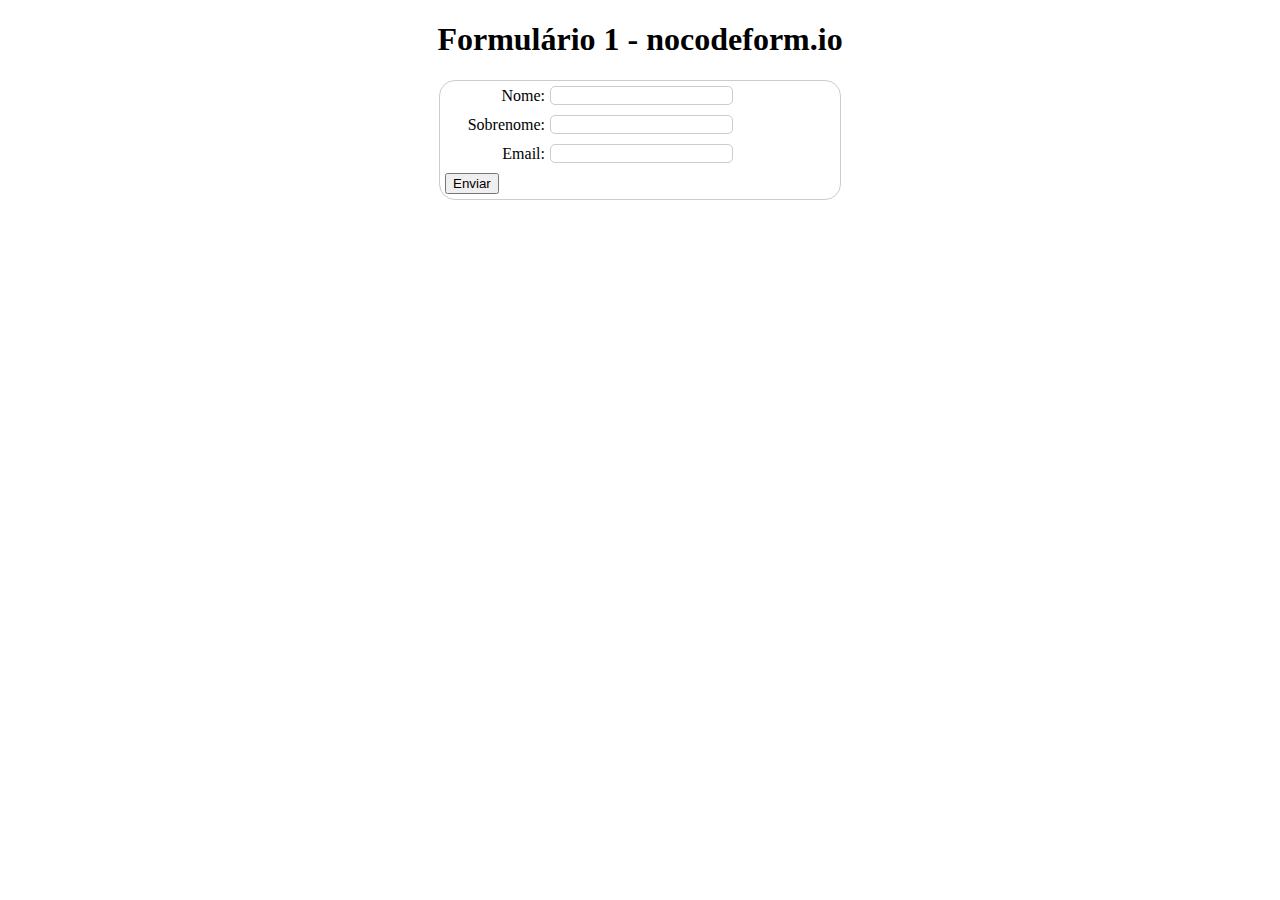
<file: aula3/index.html>
<!DOCTYPE html>
<html lang="en">
<head>
    <meta charset="UTF-8">
    <meta name="viewport" content="width=device-width, initial-scale=1.0">
    <title>Formulário 1</title>
    <link rel="stylesheet" href="style.css">
</head>
<body>
    <h1>Formulário 1 - nocodeform.io</h1>
    <form action="https://nocodeform.io/f/65269da43ded9fa7c2ac6abd" method="post">
        <ul>
            <li>
                <label for="firstname">Nome:</label>
                <input type="text" id="firstname" name="firstname"/>
            </li>
            <li>
                <label for="lastname">Sobrenome:</label>
                <input type="text" id="lastname" name="lastname"/>
            </li>
            <li>
                <label for="email">Email:</label>
                <input type="email" id="email" name="email"/>
            </li>
            <li>
                <button type="submit">Enviar</button>
            </li>
        </ul>
    </form>
    
</body>
</html>
</file>
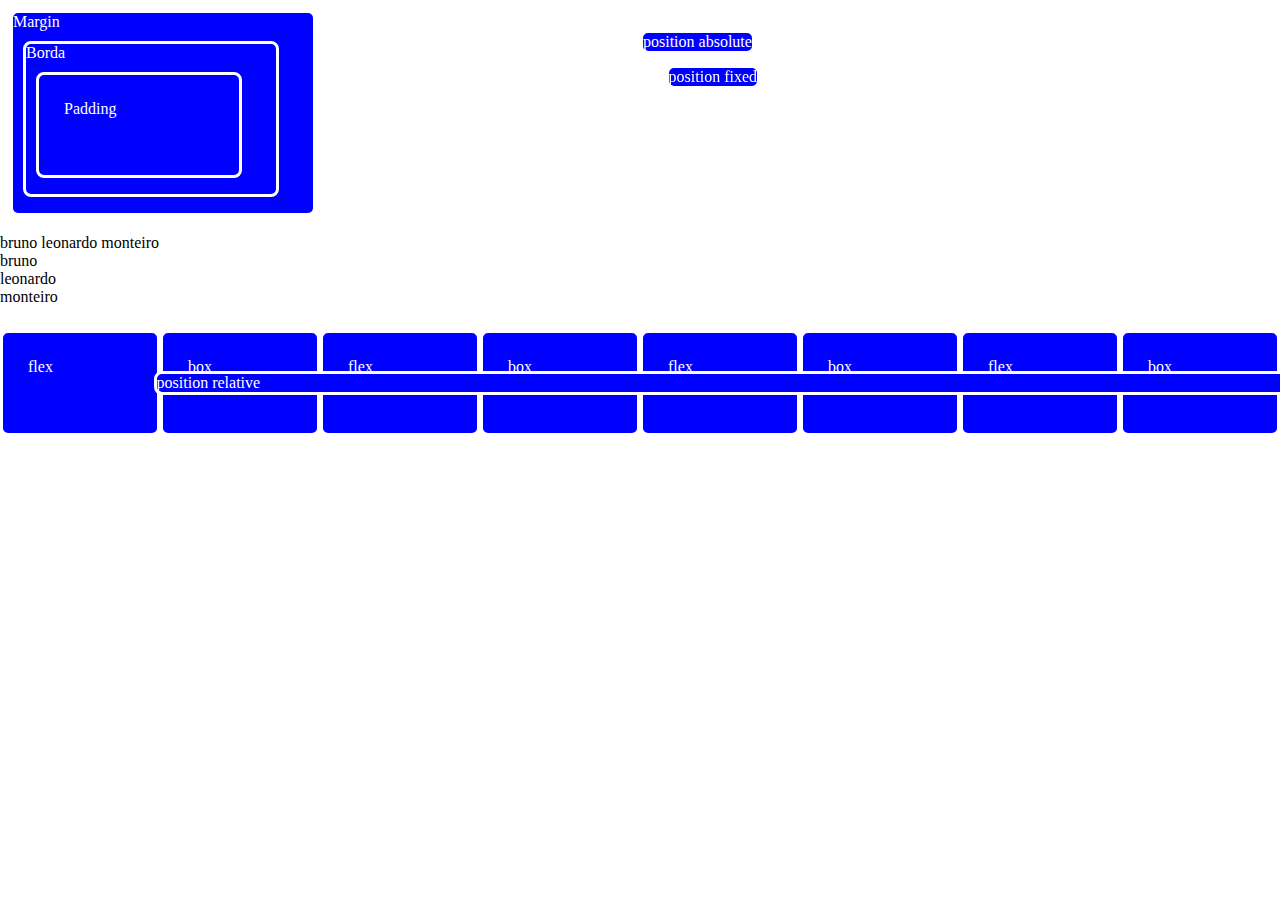
<file: aula5/index.html>
<!DOCTYPE html>
<html lang="en">

<head>
    <meta charset="UTF-8">
    <meta name="viewport" content="width=device-width, initial-scale=1.0">
    <title>Margin, padding e border</title>
    <link rel="stylesheet" href="style.css">
</head>

<body>
    <div class="bloco">
        Margin
        <div class="borda">
            Borda
            <div class="borda pad">
                Padding
            </div>
        </div>
    </div>

    <br>

    <span>bruno</span>
    <span>leonardo</span>
    <span>monteiro</span>

    <br>

    <div>bruno</div>
    <div>leonardo</div>
    <div>monteiro</div>

    <div class="relative">position relative</div>
    <div class="fixed">position fixed</div>
    <div class="absolute">position absolute</div>

    <span style="display:flex">
        <div class="pad">flex</div>
        <div class="pad">box</div>
        <div class="pad">flex</div>
        <div class="pad">box</div>
        <div class="pad">flex</div>
        <div class="pad">box</div>
        <div class="pad">flex</div>
        <div class="pad">box</div>
    </span>
</body>

</html>
</file>
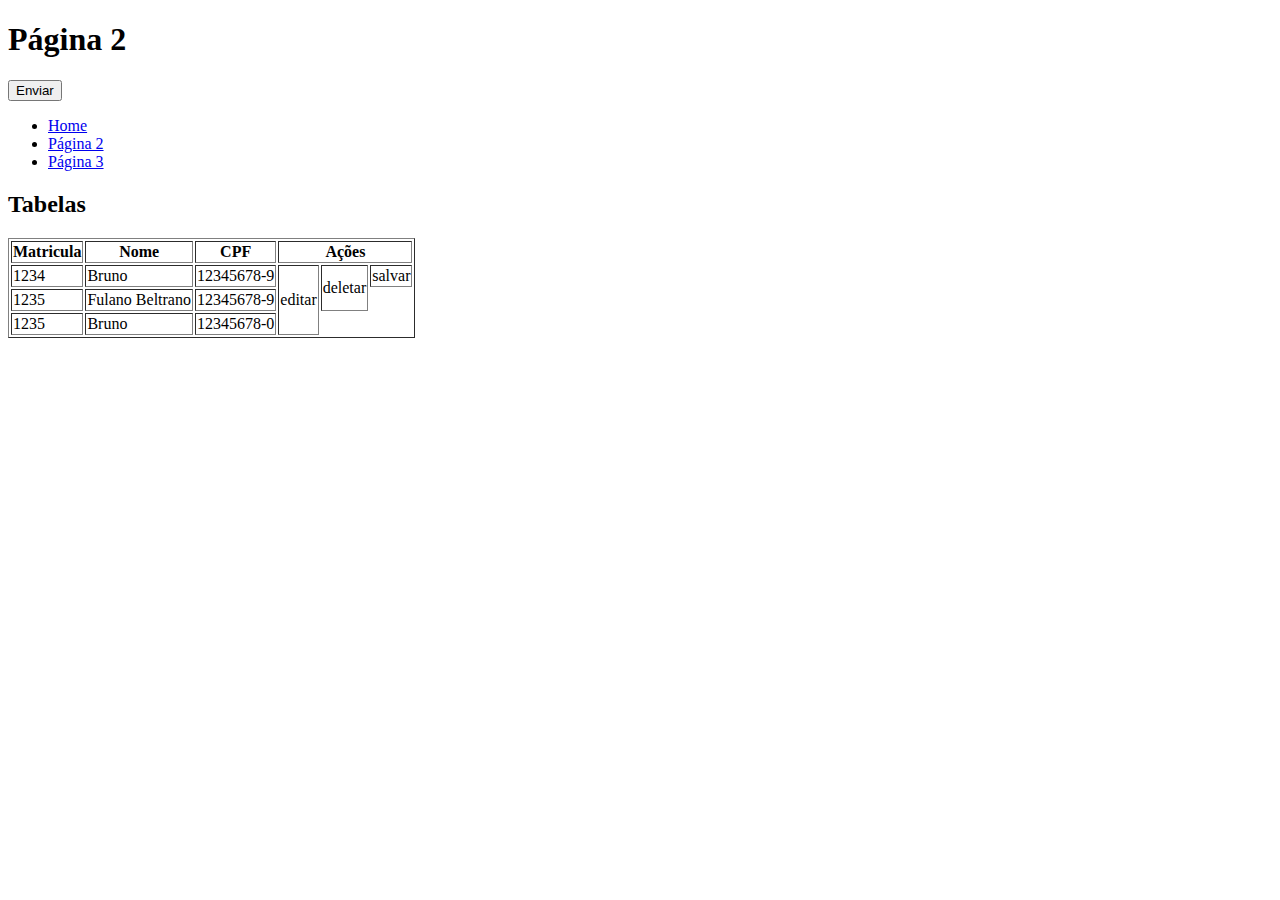
<file: aula2/pagina2.html>
<!DOCTYPE html>
<html lang="en">
<head>
    <meta charset="UTF-8">
    <meta name="viewport" content="width=device-width, initial-scale=1.0">
    <title>Página 2</title>
</head>
<body>
    <h1>Página 2</h1>
    <button>Enviar</button>
    <nav>
        <ul>
            <li>
                <a href="index.html">Home</a>
            </li>
            <li>
                <a href="#">Página 2</a>
            </li> 
            <li>
                <a href="pagina3.html">Página 3</a>
            </li> 
        </ul>
    </nav>

    <h2>Tabelas</h2>
    <table border="1">
        <thead>
            <tr>
                <th>Matricula</th>
                <th>Nome</th>
                <th>CPF</th>
                <th colspan="3">Ações</th></th>
            </tr>
        </thead>
        <tbody>
            <tr>
                <td>1234</td>
                <td>Bruno</td>
                <td>12345678-9</td>
                <td rowspan="3">editar</td>
                <td rowspan="2">deletar</td>
                <td>salvar</td>
            </tr>
            <tr>
                <td>1235</td>
                <td>Fulano Beltrano</td>
                <td>12345678-9</td>
            </tr>
            <tr>
                <td>1235</td>
                <td>Bruno</td>
                <td>12345678-0</td>
            </tr>
        </tbody>
    </table>
    
</body>
</html>
</file>
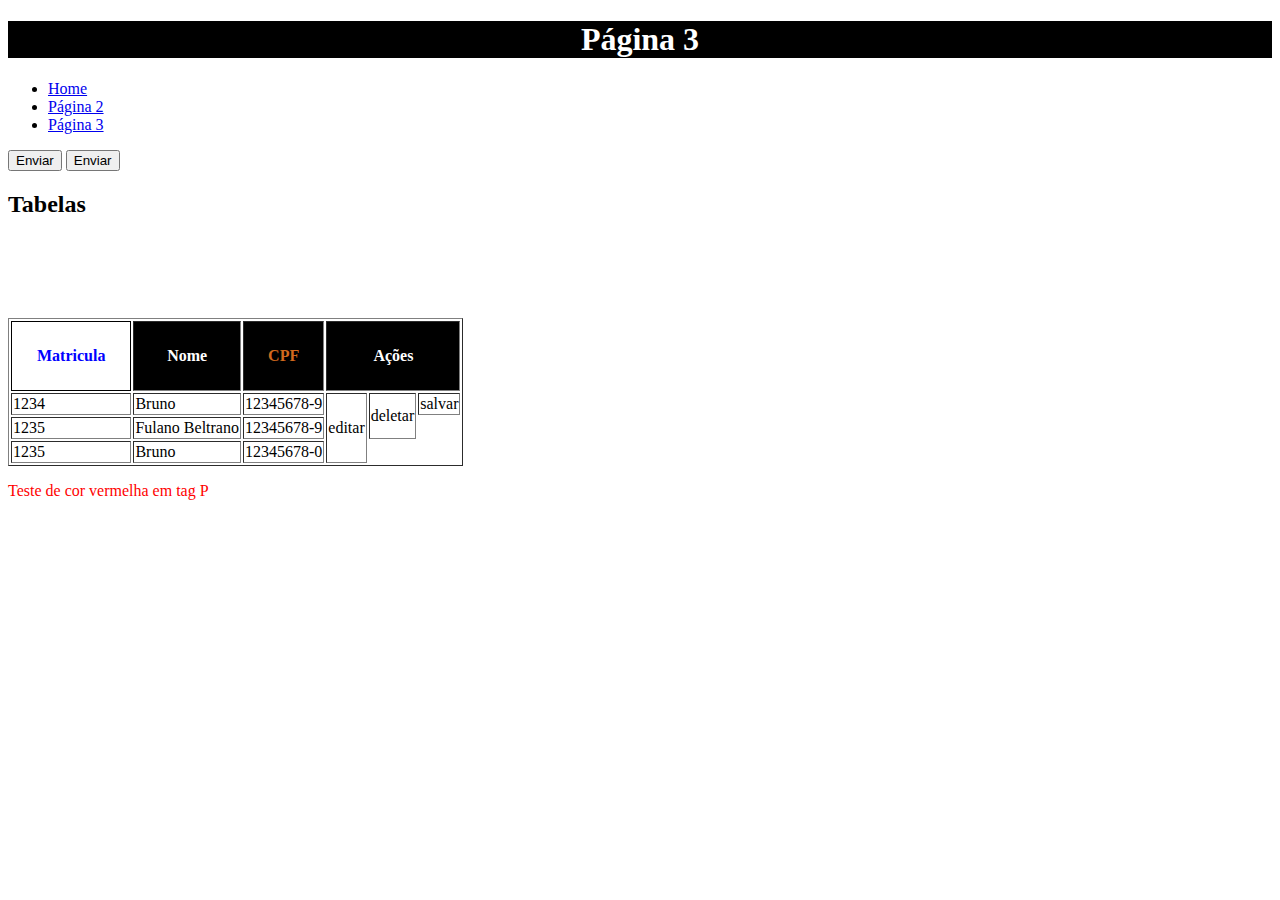
<file: aula2/pagina3.html>
<!DOCTYPE html>
<html lang="en">
<head>
    <meta charset="UTF-8">
    <meta name="viewport" content="width=device-width, initial-scale=1.0">
    <title>Página 3</title>
    <link rel="stylesheet" href="style.css">
    <style type="text/css">
        p {
          color: red;
        }
    </style>
</head>
<body>
    <h1 class="minhaclasse">Página 3</h1>
    <nav>
        <ul>
            <li>
                <a href="index.html">Home</a>
            </li>
            <li>
                <a href="pagina2.html">Página 2</a>
            </li> 
            <li>
                <a href="pagina3.html">Página 3</a>
            </li> 
        </ul>
    </nav>

    <button>Enviar</button>
    <button>Enviar</button>
    <h2 style="margin-bottom: 100px;">Tabelas</h2>
    <table border="1">
        <thead>
            <tr>
                <th style="color:blue; padding: 25px; border: 1px solid black;">Matricula</th>
                <th class="minhaclasse">Nome</th>
                <th id="cpf">CPF</th>
                <th class="minhaclasse" colspan="3">Ações</th></th>
            </tr>
        </thead>
        <tbody>
            <tr>
                <td>1234</td>
                <td>Bruno</td>
                <td>12345678-9</td>
                <td rowspan="3">editar</td>
                <td rowspan="2">deletar</td>
                <td>salvar</td>
            </tr>
            <tr>
                <td>1235</td>
                <td>Fulano Beltrano</td>
                <td>12345678-9</td>
            </tr>
            <tr>
                <td>1235</td>
                <td>Bruno</td>
                <td>12345678-0</td>
            </tr>
        </tbody>
    </table>
    
    <p>Teste de cor vermelha em tag P</p>
</body>
</html>
</file>
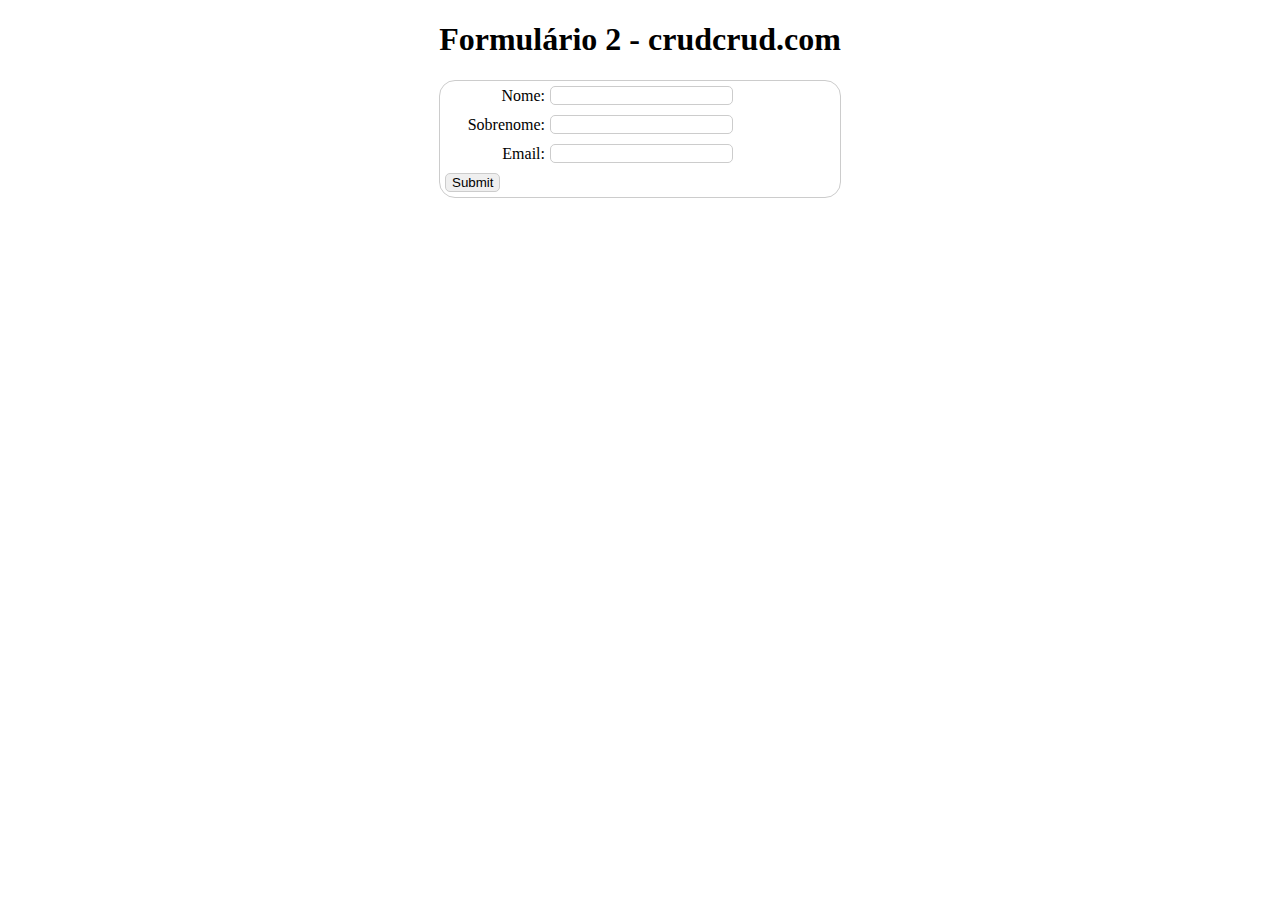
<file: aula3/formulario.html>
<!DOCTYPE html>
<html lang="en">
<head>
    <meta charset="UTF-8">
    <meta name="viewport" content="width=device-width, initial-scale=1.0">
    <title>Formulário 2</title>
    <link rel="stylesheet" href="style.css">
</head>
<body>
    <h1>Formulário 2 - crudcrud.com</h1>
    <form>
        <ul>
            <li>
                <label for="firstname">Nome:</label>
                <input type="text" id="firstname" name="firstname"/>
            </li>
            <li>
                <label for="lastname">Sobrenome:</label>
                <input type="text" id="lastname" name="lastname"
                oninvalid="alert('Sobrenome deve conter 3 ou mais caracteres');" pattern=".{3,}"/>
            </li>
            <li>
                <label for="email">Email:</label>
                <input type="email" id="email" name="email"/>
            </li>
            <li>
                <input type="submit" onclick="postJSON()">
            </li>
        </ul>
    </form>
    <script>
        async function postJSON() {
            const formData = new FormData(document.querySelector('form'))
            const firstname = formData.get("firstname")
            const lastname = document.getElementById("lastname").value;
            const email = formData.get("email")
            try {
                const response = fetch("https://crudcrud.com/api/338a10b3dec84cf0ad59d863c95b3b19/aula3", {
                    method: "POST",
                    headers: {
                        "Content-Type": "application/json",
                    },
                    body: JSON.stringify({
                        firstname: firstname,
                        lastname: lastname,
                        email: email
                    }),
                }).then(result => {
                    console.log('Success:', result);
                });
            } catch (error) {
                console.error("Error:", error);
            }
        }
    </script>
</body>
</html>
</file>
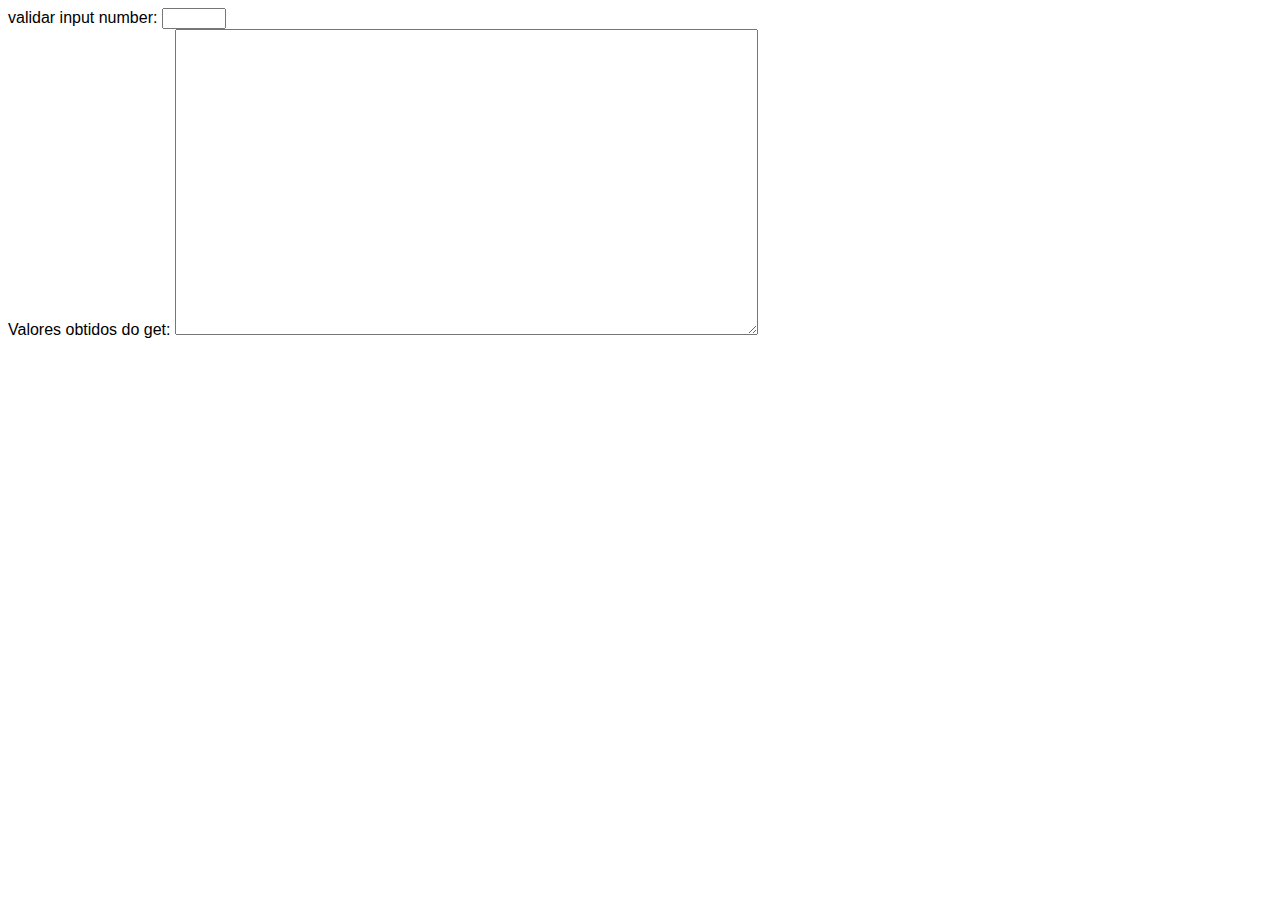
<file: aula4/duvidas.html>
<!DOCTYPE html>
<html lang="en">

<head>
    <meta charset="UTF-8">
    <meta name="viewport" content="width=device-width, initial-scale=1.0">
    <title>Document</title>
    <link rel="stylesheet" href="style.css">
</head>

<body>
    <form action="">

        <label for="age">validar input number:</label>
        <input type="number" id="age" min="1" max="100" step="1">

    </form>

    <label for="data">Valores obtidos do get:</label>
    <textarea id="data" rows="20" cols="70"></textarea>


</body>
<script>
    function getData() {
        fetch("https://crudcrud.com/api/52f5d08ceda64b7d84c0b0f3aae78bc3/aula3", {
            method: "GET",
            headers: {
                "Content-Type": "application/json",
            },
        })
        .then(response => response.text())
        .then(text => document.getElementById("data").value = text);
    }

    getData();
</script>

</html>
</file>
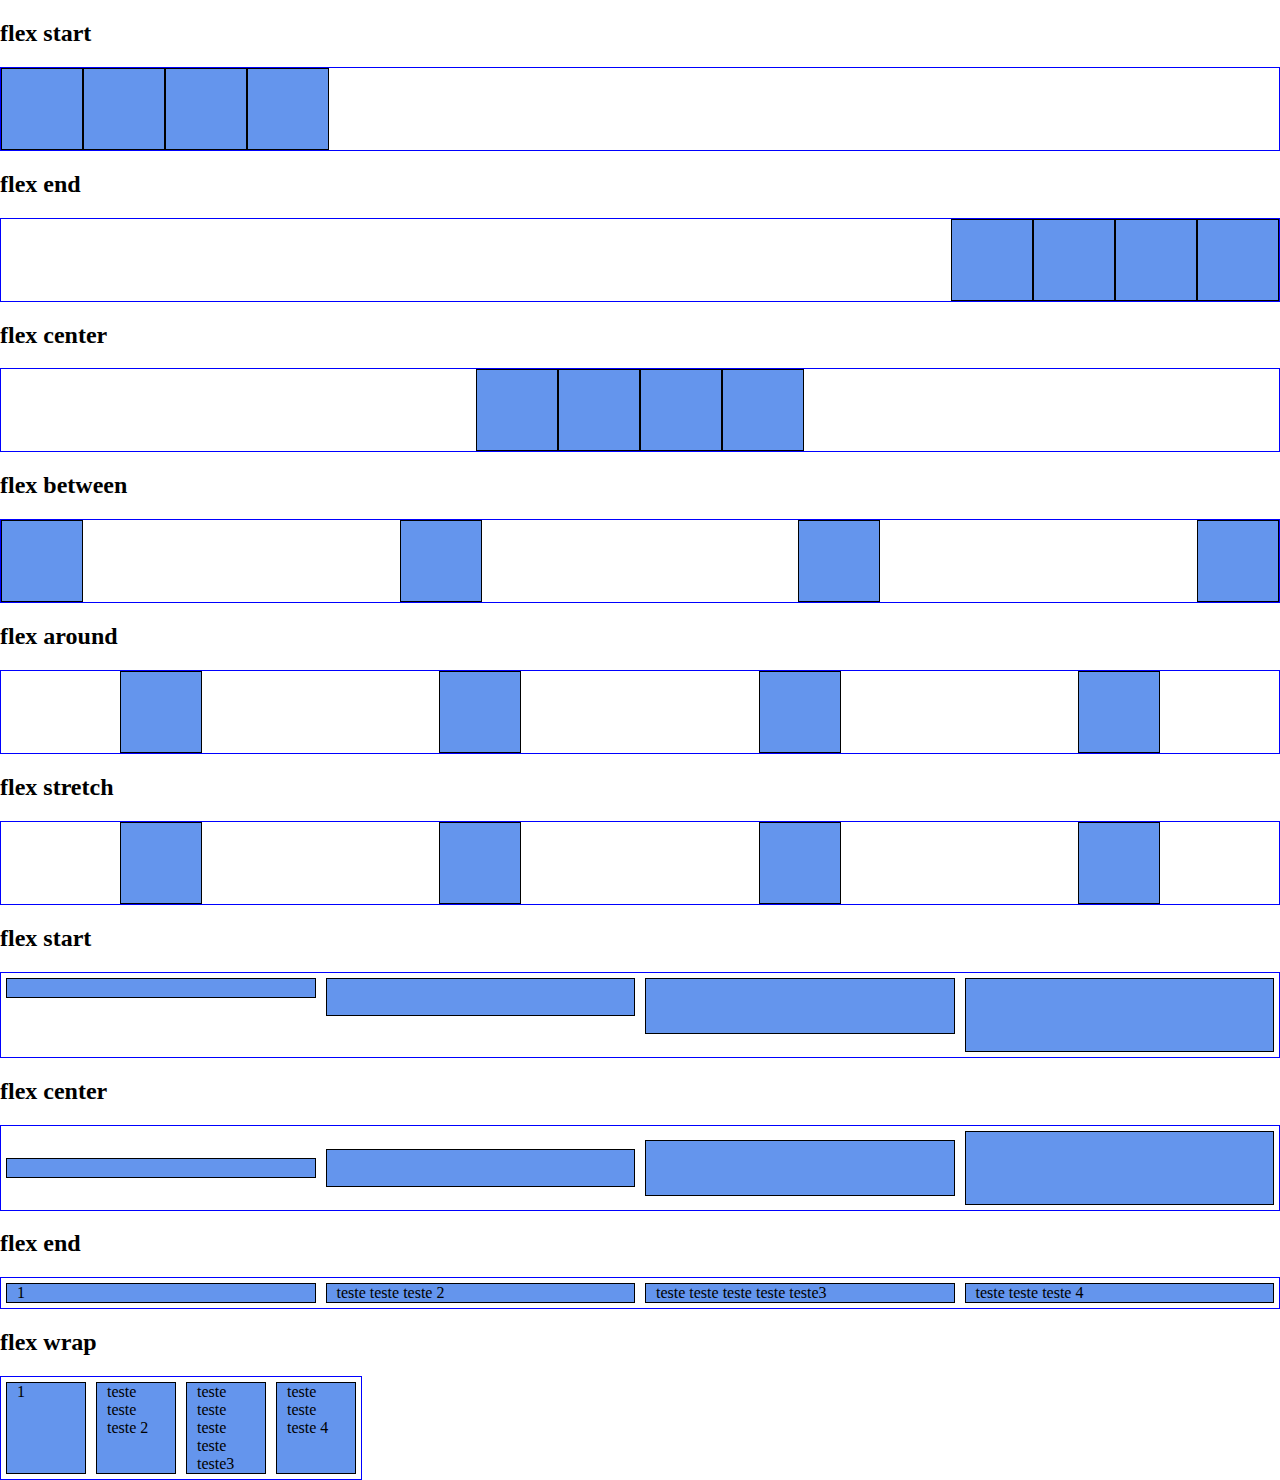
<file: aula5/flex.html>
<!DOCTYPE html>
<html lang="en">

<head>
    <meta charset="UTF-8">
    <meta name="viewport" content="width=device-width, initial-scale=1.0">
    <title>Flex</title>
    <link rel="stylesheet" href="style.css">
</head>

<body>
    <h2>flex start</h2>
    <div class="container start">
        <div class="item"></div>
        <div class="item"></div>
        <div class="item"></div>
        <div class="item"></div>
    </div>

    <h2>flex end</h2>
    <div class="container end">
        <div class="item"></div>
        <div class="item"></div>
        <div class="item"></div>
        <div class="item"></div>
    </div>

    <h2>flex center</h2>
    <div class="container center">
        <div class="item"></div>
        <div class="item"></div>
        <div class="item"></div>
        <div class="item"></div>
    </div>

    <h2>flex between</h2>
    <div class="container between">
        <div class="item"></div>
        <div class="item"></div>
        <div class="item"></div>
        <div class="item"></div>
    </div>

    <h2>flex around</h2>
    <div class="container around">
        <div class="item"></div>
        <div class="item"></div>
        <div class="item"></div>
        <div class="item"></div>
    </div>

    <h2>flex stretch</h2>
    <div class="container around stretch">
        <div class="item"><br></div>
        <div class="item"><br><br></div>
        <div class="item"><br><br><br></div>
        <div class="item"><br><br><br><br></div>
    </div>

    <h2>flex start</h2>
    <div class="container around flex-start">
        <div class="item2"><br></div>
        <div class="item2"><br><br></div>
        <div class="item2"><br><br><br></div>
        <div class="item2"><br><br><br><br></div>
    </div>

    <h2>flex center</h2>
    <div class="container around flex-center">
        <div class="item2"><br></div>
        <div class="item2"><br><br></div>
        <div class="item2"><br><br><br></div>
        <div class="item2"><br><br><br><br></div>
    </div>

    <h2>flex end</h2>
    <div class="container around flex-end">
        <div class="item2">1</div>
        <div class="item2">teste teste teste 2</div>
        <div class="item2">teste teste teste teste teste3</div>
        <div class="item2">teste teste teste 4</div>
    </div>

    <h2>flex wrap</h2>
    <div class="container around flex-wrap">
        <div class="item2">1</div>
        <div class="item2">teste teste teste 2</div>
        <div class="item2">teste teste teste teste teste3</div>
        <div class="item2">teste teste teste 4</div>
    </div>
</body>

</html>
</file>
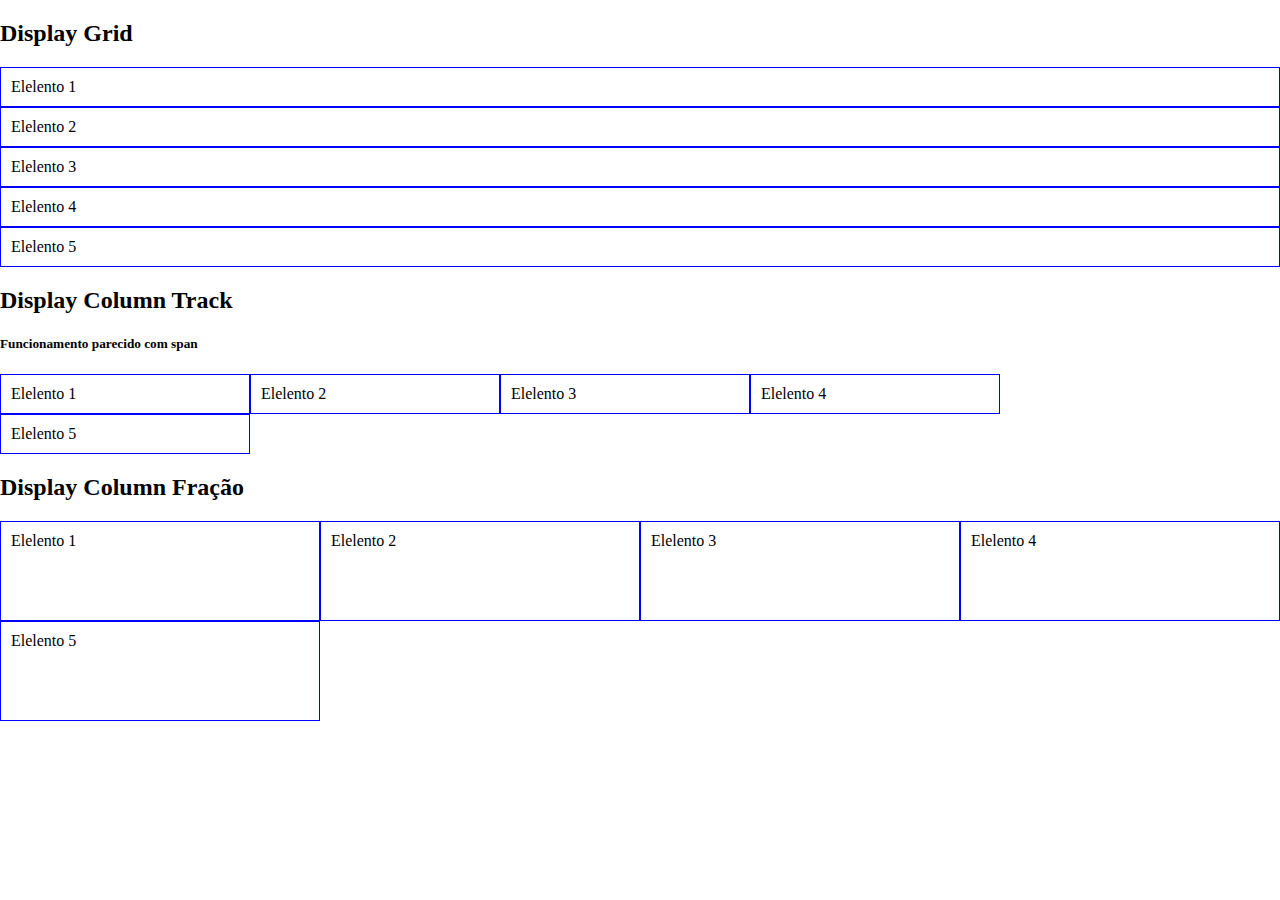
<file: aula5/grid.html>
<!DOCTYPE html>
<html lang="en">

<head>
    <meta charset="UTF-8">
    <meta name="viewport" content="width=device-width, initial-scale=1.0">
    <title>Grid Layout</title>
    <link rel="stylesheet" href="style.css">
</head>

<body>
    <h2>Display Grid</h2>
    <div class="grid">
        <div class="item-grid">Elelento 1</div>
        <div class="item-grid">Elelento 2</div>
        <div class="item-grid">Elelento 3</div>
        <div class="item-grid">Elelento 4</div>
        <div class="item-grid">Elelento 5</div>
    </div>

    <h2>Display Column Track</h2>
    <h5>Funcionamento parecido com span</h5>
    <div class="grid track">
        <div class="item-grid">Elelento 1</div>
        <div class="item-grid">Elelento 2</div>
        <div class="item-grid">Elelento 3</div>
        <div class="item-grid">Elelento 4</div>
        <div class="item-grid">Elelento 5</div>
    </div>

    <h2>Display Column Fração</h2>
    <div class="grid fr">
        <div class="item-grid">Elelento 1</div>
        <div class="item-grid">Elelento 2</div>
        <div class="item-grid">Elelento 3</div>
        <div class="item-grid">Elelento 4</div>
        <div class="item-grid">Elelento 5</div>
    </div>

</body>

</html>
</file>
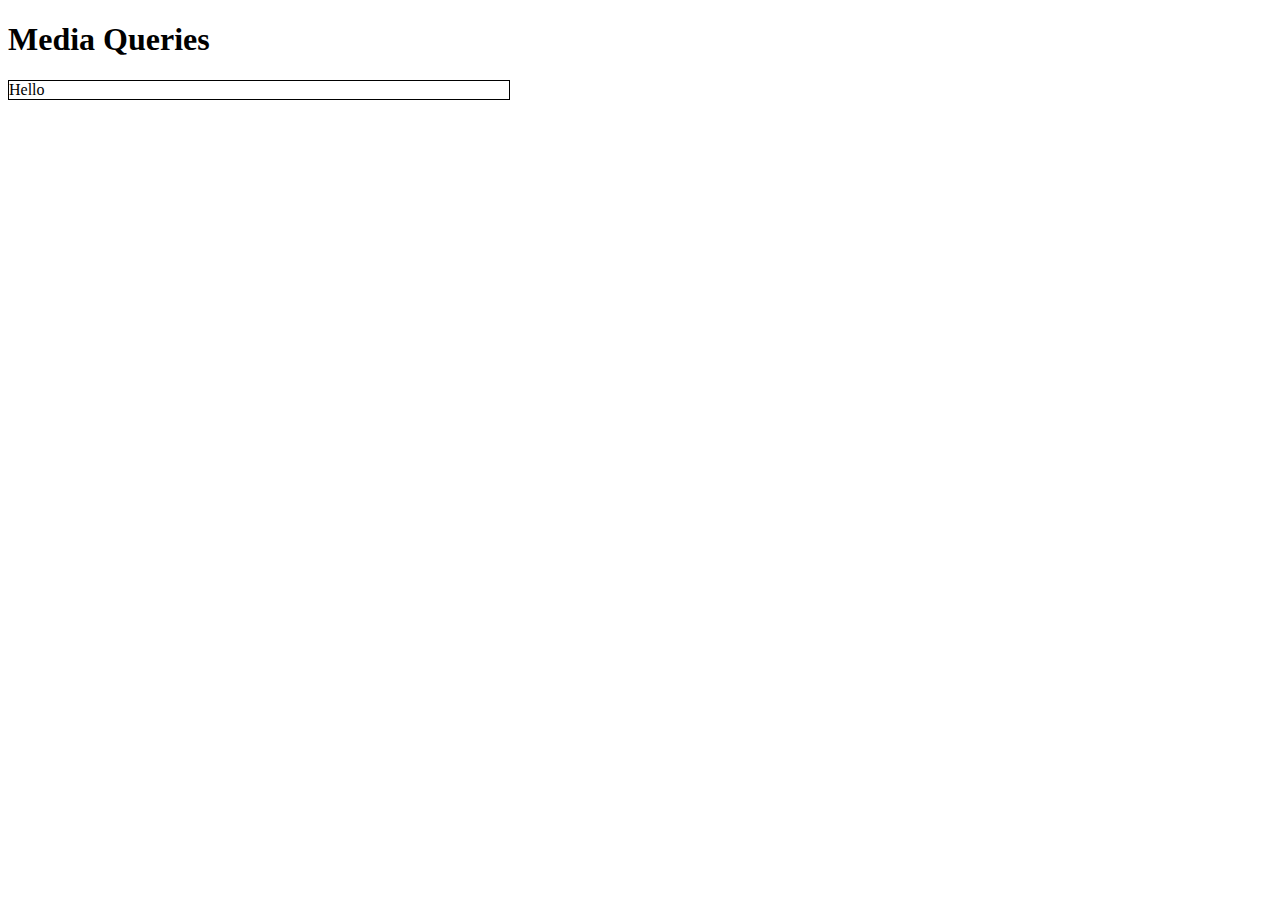
<file: aula6/media.html>
<!DOCTYPE html>
<html lang="en">
<head>
    <meta charset="UTF-8">
    <meta name="viewport" content="width=device-width, initial-scale=1.0">
    <title>Media Queries</title>
    <link rel="stylesheet" href="style.css">
    <link rel="stylesheet" href="media.css" media="(max-height: 500px)">
</head>
<body>
    <h1>Media Queries</h1>
    <main>Hello</main>
</body>
</html>
</file>
<file: aula3/style.css>
form {
    margin: 0 auto;
    width: 400px;

    border: 1px solid #ccc;
    border-radius: 1em;
}

ul {
    list-style: none;
    padding: 0;
    margin: 0;
}

li {
    display: flex;
    padding: 5px;
    align-items: flex-end;
    gap: 5px;
}

input {
    display: block;
    border-radius: 5px;
    border: 1px solid #ccc;
    outline: none;
}

label {
    width: 100px;
    text-align: right;
}

h1 {
    text-align: center;
}

input:invalid {
    box-shadow: 0 0 5px 1px red;
}

input:focus {
    box-shadow: 0 0 5px 1px blue;
}
</file>
<file: aula5/style.css>
body {
    margin: 0px;
}

.base,
.bloco,
.fixed,
.borda,
.pad,
.relative,
.fixed,
.absolute {
    border-style: solid;
    border-color: white;
    color: white;
    border-radius: 0.5em;
    background-color: blue;
}

.bloco {
    margin: 10px 0px 0px 10px;
    width: 300px;
    height: 200px;
}

.borda {
    margin: 10px;
    width: 250px;
    height: 150px;
}

.pad {
    padding: 25px;
    width: 150px;
    height: 50px;
}

.relative {
    position: relative;
    top: 65px;
    left: 12%;
}

.fixed {
    position: fixed;
    top: 65px;
    left: 52%;
}

.absolute {
    position: absolute;
    top: 30px;
    left: 50%;
}

/* FLEX */
.container {
    border: 1px solid blue;
    display: flex;
    flex-direction: row;
    /* flex-direction: column; */
    /* height: 500px; */
}

.start {
    justify-content: flex-start;
}

.end {
    justify-content: flex-end;
}

.center {
    justify-content: center;
}

.between {
    justify-content: space-between;
}

.around {
    justify-content: space-around;
}

.stretch {
    align-items: stretch;
}

.flex-start {
    align-items: flex-start;
}

.flex-center {
    align-items: center;
}

.flex-end {
    align-items: flex-end;
}

.flex-wrap {
    max-width: 360px;
    flex-wrap: wrap;
}

.item {
    width: 80px;
    height: 80px;
    background-color: cornflowerblue;
    border: 1px solid black;
}

.item2 {
    flex: 1;
    margin: 5px;
    padding: 0 10px;
    background-color: cornflowerblue;
    border: 1px solid black;
}

/* GRID */

.grid {
    display: grid;
}

.track {
    grid-template-columns: 250px 250px 250px 250px;
}

.item-grid {
    border: 1px solid blue;
    padding: 10px;
}

.fr {
    grid-template-columns: repeat(4, 1fr);
    grid-auto-rows: 100px;
}
</file>
<file: aula2/style.css>
h1 {
    text-align: center;
}

#cpf {
    color: chocolate;
    background-color: black;
}

.minhaclasse {
    color: white;
    background-color: black;
}

button:hover {
    background-color: blueviolet;
    color: white;
}
</file>
<file: aula4/style.css>
body {
    font-family: sans-serif;
}

header,
nav,
main,
section,
article,
footer {
    display: block;
    margin: 0 auto;
    padding: 10px;
    border: 1px solid black;
}

input:invalid {
    background-color: red;
}
</file>
<file: aula6/style.css>
main {
    width: 500px;
    border: 1px solid black;
}

@media (max-height: 600px) and (orientation: landscape) {
    main {
        width: 80px;
        height: 80px;
        background-color: purple;
        color: white;
        justify-content: center;
        align-items: center;
        display: flex;
        font-size: xx-large;
    }
}

.btn-primary {
    background-color: brown;
}

.btn-primary:hover {
    background-color: crimson;
}
</file>
<file: aula6/media.css>
main {
    width: 500px;
    border: 1px solid gray;
    width: 80px;
    height: 80px;
    color: purple;
    background-color: white;
    font-family: sans-serif;
    justify-content: center;
    align-items: center;
    display: flex;
    font-size: xx-large;
    box-shadow: 0 0 5px 1px blueviolet;
}
</file>
